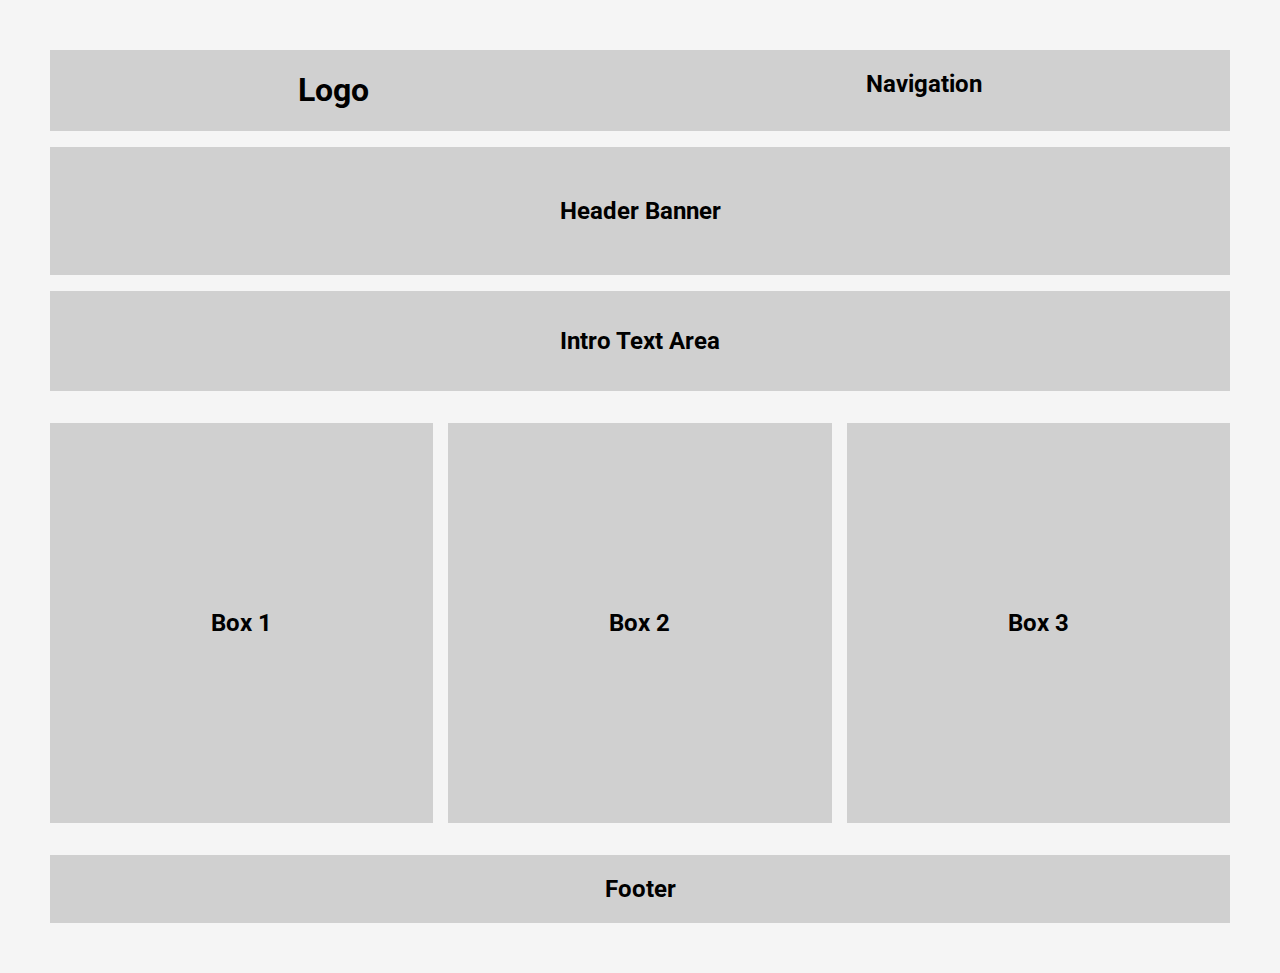
<file: divclass.html>
<!DOCTYPE html>
<html lang="en">
<head>
    <meta charset="UTF-8">
    <meta http-equiv="X-UA-Compatible" content="IE=edge">
    <meta name="viewport" content="width=device-width, initial-scale=1.0">
    <link rel="stylesheet" href="divclass.css">
    <link href="https://fonts.googleapis.com/css2?family=Roboto&display=swap" rel="stylesheet">
    <title>Document</title>
</head>
<body>
    
    <body>

        <header>
        <div class="logo">
            <h1>Logo</h1>
            <h2>Navigation</h2>
        </div>
            
        </div>
    
        <div class="headerbanner">
            <h2>Header Banner</h2>
        </div>
    
    </header>
    
    
        <div class="introtextarea">
            <h2>Intro Text Area</h2>
        </div>
        <div class="threecolumn">
    <div class="box1"><h2>Box 1</h2></div>
    <div class="box2"><h2>Box 2</h2></div>
    <div class="box3"><h2>Box 3</h2></div>
</div>
    
    <footer class="footer">
    <div class="footer">
        <h2>Footer</h2>
    </div>
    </footer>
    
    
    
    
    
    
    
    
    </body>

</body>
</html>
</file>
<file: divclass.css>
body{
display:flex;
flex-direction:column;
background-color:#F5F5F5;
margin:50px;

}


h2, h1{

    font-family: 'Roboto', sans-serif;
    }

.logo{
background-color:#D0D0D0;
display:flex;
justify-content:space-around;


}

.headerbanner{

    background-color:#D0D0D0;
    margin:1em 0em;
    height:8em;

    display:flex;
    justify-content:center;
    align-items:center;
}


.introtextarea{
    background-color:#D0D0D0;
    display:flex;
    justify-content:center;
    align-items:center;
    height:100px;
}

.threecolumn{
    
display:flex;
width:100%;
gap:15px;
text-align:center;

}

.threecolumn div{
    background-color:#D0D0D0;
flex:1;
margin:2em 0em;
height:400px;
display:flex;
justify-content:center;
align-items:center;






}

.box1{


}

.box2{

    
}

.box3{

 
}

.footer{
    background-color:#D0D0D0;
    display:flex;
    justify-content:center;
    align-items:center;
}
</file>
